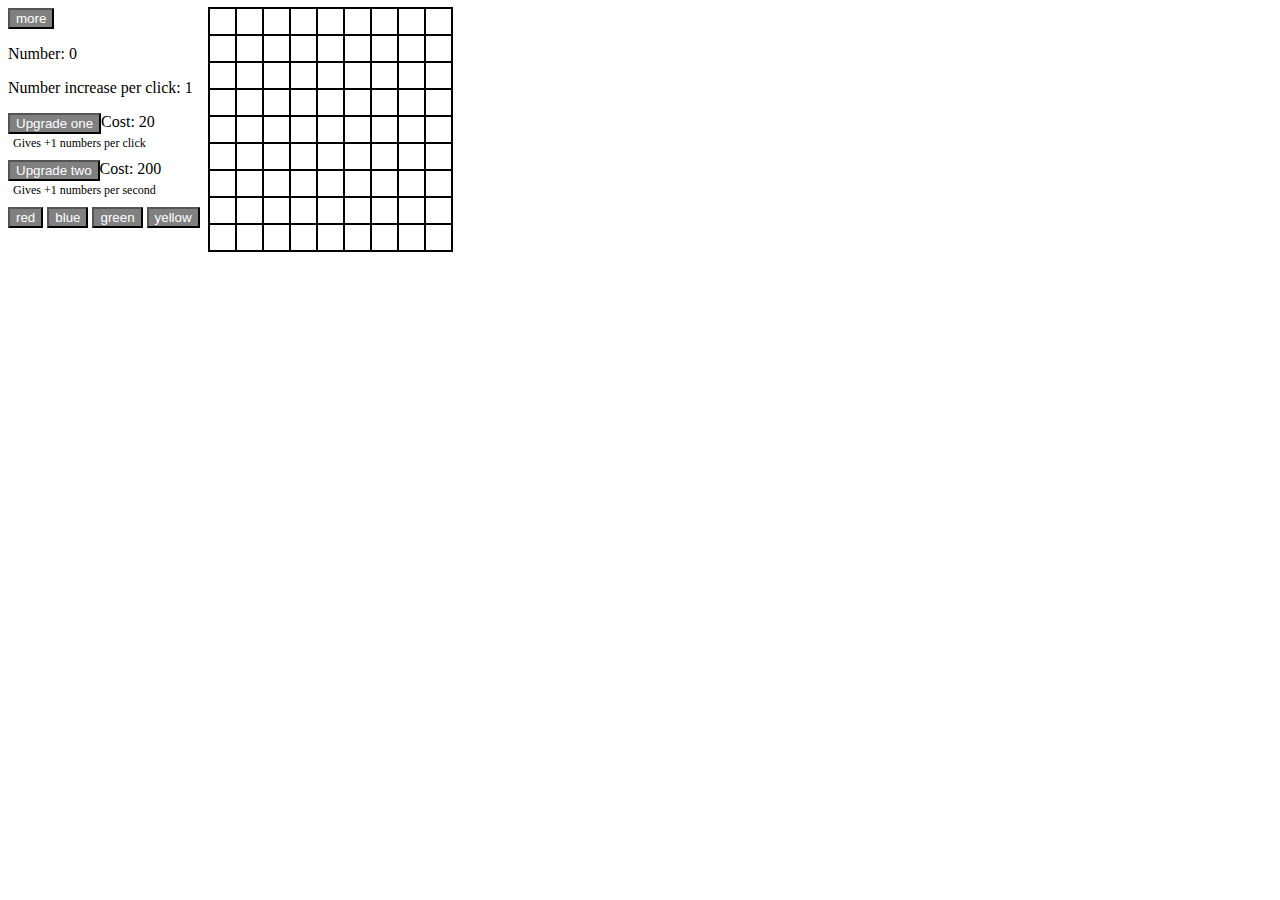
<file: index.html>
<!DOCTYPE html>
<html>

  <head>
    <title>Javascript test</title>
    <link href="main.css" type="text/css" rel="stylesheet">
  </head>

  <body bgcolor="white">
    <script>
      var number = 0; // base number you have
      var numberIncreasePerClick = 1; //base increase per click
      var upgradeOneCost = 20; //base upgrade one cost
      var upgradeTwoCost = 200; //base upgrade two cost
      var numberPerSecond = 0;
      var redCost;
      var blueCost;
      var greenCost;
      var yellowCost;
      var color = "";

    </script>

    <button class="buttons" id="morebutton" type="button" onclick="clickFunction()">more</button>
    <p id="num">Number: 0</p>
    <p id="click">Number increase per click: 1</p>

    <button class="buttons" style="float: left;" id="upgradeOne" type="button" onclick="upgradeOneFunction()">Upgrade one</button>
    <div id="upgradeOneCostText"> Cost: 20</div>
    <p class="upgradeInfo"> Gives +1 numbers per click
      <p>

        <button class="buttons" style="float: left;" id="upgradeTwo" type="button" onclick="upgradeTwoFunction()">Upgrade two</button>
        <div id="upgradeTwoCostText"> Cost: 200</div>
        <p class="upgradeInfo"> Gives +1 numbers per second
          <p>
            <div id="borderdiv">
              <div class="grid" id="1 1" onclick="colorFunction(event)"></div>
              <div class="grid" id="1 2" onclick="colorFunction(event)"></div>
              <div class="grid" id="1 3" onclick="colorFunction(event)"></div>
              <div class="grid" id="1 4" onclick="colorFunction(event)"></div>
              <div class="grid" id="1 5" onclick="colorFunction(event)"></div>
              <div class="grid" id="1 6" onclick="colorFunction(event)"></div>
              <div class="grid" id="1 7" onclick="colorFunction(event)"></div>
              <div class="grid" id="1 8" onclick="colorFunction(event)"></div>
              <div class="grid" id="1 9" onclick="colorFunction(event)"></div>
              <div class="grid" id="2 1" onclick="colorFunction(event)"></div>
              <div class="grid" id="2 2" onclick="colorFunction(event)"></div>
              <div class="grid" id="2 3" onclick="colorFunction(event)"></div>
              <div class="grid" id="2 4" onclick="colorFunction(event)"></div>
              <div class="grid" id="2 5" onclick="colorFunction(event)"></div>
              <div class="grid" id="2 6" onclick="colorFunction(event)"></div>
              <div class="grid" id="2 7" onclick="colorFunction(event)"></div>
              <div class="grid" id="2 8" onclick="colorFunction(event)"></div>
              <div class="grid" id="2 9" onclick="colorFunction(event)"></div>
              <div class="grid" id="3 1" onclick="colorFunction(event)"></div>
              <div class="grid" id="3 2" onclick="colorFunction(event)"></div>
              <div class="grid" id="3 3" onclick="colorFunction(event)"></div>
              <div class="grid" id="3 4" onclick="colorFunction(event)"></div>
              <div class="grid" id="3 5" onclick="colorFunction(event)"></div>
              <div class="grid" id="3 6" onclick="colorFunction(event)"></div>
              <div class="grid" id="3 7" onclick="colorFunction(event)"></div>
              <div class="grid" id="3 8" onclick="colorFunction(event)"></div>
              <div class="grid" id="3 9" onclick="colorFunction(event)"></div>
              <div class="grid" id="4 1" onclick="colorFunction(event)"></div>
              <div class="grid" id="4 2" onclick="colorFunction(event)"></div>
              <div class="grid" id="4 3" onclick="colorFunction(event)"></div>
              <div class="grid" id="4 4" onclick="colorFunction(event)"></div>
              <div class="grid" id="4 5" onclick="colorFunction(event)"></div>
              <div class="grid" id="4 6" onclick="colorFunction(event)"></div>
              <div class="grid" id="4 7" onclick="colorFunction(event)"></div>
              <div class="grid" id="4 8" onclick="colorFunction(event)"></div>
              <div class="grid" id="4 9" onclick="colorFunction(event)"></div>
              <div class="grid" id="5 1" onclick="colorFunction(event)"></div>
              <div class="grid" id="5 2" onclick="colorFunction(event)"></div>
              <div class="grid" id="5 3" onclick="colorFunction(event)"></div>
              <div class="grid" id="5 4" onclick="colorFunction(event)"></div>
              <div class="grid" id="5 5" onclick="colorFunction(event)"></div>
              <div class="grid" id="5 6" onclick="colorFunction(event)"></div>
              <div class="grid" id="5 7" onclick="colorFunction(event)"></div>
              <div class="grid" id="5 8" onclick="colorFunction(event)"></div>
              <div class="grid" id="5 9" onclick="colorFunction(event)"></div>
              <div class="grid" id="6 1" onclick="colorFunction(event)"></div>
              <div class="grid" id="6 2" onclick="colorFunction(event)"></div>
              <div class="grid" id="6 3" onclick="colorFunction(event)"></div>
              <div class="grid" id="6 4" onclick="colorFunction(event)"></div>
              <div class="grid" id="6 5" onclick="colorFunction(event)"></div>
              <div class="grid" id="6 6" onclick="colorFunction(event)"></div>
              <div class="grid" id="6 7" onclick="colorFunction(event)"></div>
              <div class="grid" id="6 8" onclick="colorFunction(event)"></div>
              <div class="grid" id="6 9" onclick="colorFunction(event)"></div>
              <div class="grid" id="7 1" onclick="colorFunction(event)"></div>
              <div class="grid" id="7 2" onclick="colorFunction(event)"></div>
              <div class="grid" id="7 3" onclick="colorFunction(event)"></div>
              <div class="grid" id="7 4" onclick="colorFunction(event)"></div>
              <div class="grid" id="7 5" onclick="colorFunction(event)"></div>
              <div class="grid" id="7 6" onclick="colorFunction(event)"></div>
              <div class="grid" id="7 7" onclick="colorFunction(event)"></div>
              <div class="grid" id="7 8" onclick="colorFunction(event)"></div>
              <div class="grid" id="7 9" onclick="colorFunction(event)"></div>
              <div class="grid" id="8 1" onclick="colorFunction(event)"></div>
              <div class="grid" id="8 2" onclick="colorFunction(event)"></div>
              <div class="grid" id="8 3" onclick="colorFunction(event)"></div>
              <div class="grid" id="8 4" onclick="colorFunction(event)"></div>
              <div class="grid" id="8 5" onclick="colorFunction(event)"></div>
              <div class="grid" id="8 6" onclick="colorFunction(event)"></div>
              <div class="grid" id="8 7" onclick="colorFunction(event)"></div>
              <div class="grid" id="8 8" onclick="colorFunction(event)"></div>
              <div class="grid" id="8 9" onclick="colorFunction(event)"></div>
              <div class="grid" id="9 1" onclick="colorFunction(event)"></div>
              <div class="grid" id="9 2" onclick="colorFunction(event)"></div>
              <div class="grid" id="9 3" onclick="colorFunction(event)"></div>
              <div class="grid" id="9 4" onclick="colorFunction(event)"></div>
              <div class="grid" id="9 5" onclick="colorFunction(event)"></div>
              <div class="grid" id="9 6" onclick="colorFunction(event)"></div>
              <div class="grid" id="9 7" onclick="colorFunction(event)"></div>
              <div class="grid" id="9 8" onclick="colorFunction(event)"></div>
              <div class="grid" id="9 9" onclick="colorFunction(event)"></div>
            </div>

            <button class="buttons" id="upgradeOne" type="button" onclick="redFunction()">red</button>
            <button class="buttons" id="upgradeOne" type="button" onclick="blueFunction()">blue</button>
            <button class="buttons" id="upgradeOne" type="button" onclick="greenFunction()">green</button>
            <button class="buttons" id="upgradeOne" type="button" onclick="yellowFunction()">yellow</button>




            <script>
              function clickFunction() { //function for when you click "more" button
                number += numberIncreasePerClick; //adds the amount you gain every click to your number
                document.getElementById("num").innerHTML = "Number: " + number; //updates the num text to your current number
              }

              function upgradeOneFunction() {
                if (number >= upgradeOneCost) {
                  number -= upgradeOneCost;
                  numberIncreasePerClick++;
                  document.getElementById("num").innerHTML = "Number: " + number;
                  document.getElementById("click").innerHTML = "Number increase per click: " + numberIncreasePerClick;
                  upgradeOneCost = Math.round(upgradeOneCost *= 1.5);
                  document.getElementById("upgradeOneCostText").innerHTML = "Cost: " + upgradeOneCost;
                } else {}
              }

              function upgradeTwoFunction() {
                if (number >= upgradeTwoCost) {
                  number -= upgradeTwoCost;
                  numberPerSecond++;
                  document.getElementById("num").innerHTML = "Number: " + number;
                  upgradeTwoCost = Math.round(upgradeTwoCost *= 1.5);
                  document.getElementById("upgradeTwoCostText").innerHTML = "Cost: " + upgradeTwoCost;
                } else {}
              }
              window.setInterval(function() {
                number += numberPerSecond;
                document.getElementById("num").innerHTML = "Number: " + number;
              }, 1000);

            </script>
            <script>
              //color stuff
              function colorFunction(e) {
                var target = e.srcElement || e.target;


                if (color.includes("blue")) {
                  var res = target.id.split(" ", 2);
                  var row = res[1];
                  var col = res[0];

                  row++;
                  if (row < 10) {//right
                    var idRight1 = (col.toString().concat(" ")).concat((row).toString());
                    row--;
                  } else {
                    idRight1 = "morebutton";
                    row--;
                  } 
                  
                  row--;
                  if (row > 0) {//left
                    var idLeft1 = (col.toString().concat(" ")).concat((row).toString()); 
                    row++;
                  } else {
                    idLeft1 = "morebutton";
                    row++;
                  }
                  
                   col++;
                  if (col < 10) {//down
                    var idDown1 = (col.toString().concat(" ")).concat((row).toString());
                    col--;
                  } else {
                    idDown1 = "morebutton";
                    col--;
                  } 
                  
                  col--;
                  if (col > 0) {//up
                    var idUp1 = (col.toString().concat(" ")).concat((row).toString()); 
                    col++;
                  } else {
                    idUp1 = "morebutton";
                    col++;
                  }

                  if (document.getElementById(idRight1).classList.contains('red'))
                  {
                    if (document.getElementById(idDown1).classList.contains('blue')) 
                    {
                      col+= 2;
                      if (col < 10) 
                      {
                        var idDown2 = (col.toString().concat(" ")).concat((row).toString());
                        col-= 2;
                      }
                      else 
                      {
                        idDown2 = "morebutton";
                        col-= 2;
                      }
                      col++;
                      row++;
                      if (col < 10&&row < 10) 
                      {                       
                        var idDown1Right1 = (col.toString().concat(" ")).concat((row).toString());
                        col--;
                        row--;
                      }
                      else 
                      {
                        idDown2 = "morebutton";
                        col--;
                        row--;
                      }
                       col++;
                       row--;
                      if (col < 10&&row > 0) 
                      {                       
                        var idDown1Left1 = (col.toString().concat(" ")).concat((row).toString());
                        col--;
                        row++;
                      }
                      else 
                      {
                        idDown2 = "morebutton";
                        col --;
                        row++;
                      }
                      
                      if (document.getElementById(idDown2).classList.contains('red')||document.getElementById(idDown1Right1).classList.contains('red')||document.getElementById(idDown1Left1).classList.contains('red')) 
                      {
                        document.getElementById(target.id).classList.remove('red');
                        document.getElementById(target.id).classList.remove('blue');
                        document.getElementById(target.id).classList.remove('green');
                        document.getElementById(target.id).classList.remove('yellow');
                        document.getElementById(target.id).classList.add(color);
                      }
                     }
                    else if (document.getElementById(idUp1).classList.contains('blue')) 
                    {
                      col -= 2;
                      if (col > 0) {
                        var idUp2 = (col.toString().concat(" ")).concat((row).toString());
                        col += 2;
                      } else {
                        idUp2 = "morebutton";
                        col += 2;
                      }
                      if (document.getElementById(idUp2).classList.contains('red')) {
                        document.getElementById(target.id).classList.remove('red');
                        document.getElementById(target.id).classList.remove('blue');
                        document.getElementById(target.id).classList.remove('green');
                        document.getElementById(target.id).classList.remove('yellow');
                        document.getElementById(target.id).classList.add(color);
                      }
                    }
                    else if (document.getElementById(idLeft1).classList.contains('blue')) 
                    {
                      row -= 2;
                      if (row < 10) {
                        var idLeft2 = (col.toString().concat(" ")).concat((row).toString());
                        row += 2;
                      } else {
                        idLeft2 = "morebutton";
                        row += 2;
                      }
                      if (document.getElementById(idLeft2).classList.contains('red')) {
                        document.getElementById(target.id).classList.remove('red');
                        document.getElementById(target.id).classList.remove('blue');
                        document.getElementById(target.id).classList.remove('green');
                        document.getElementById(target.id).classList.remove('yellow');
                        document.getElementById(target.id).classList.add(color);
                      }
                    }                     
                    else 
                    {
                      document.getElementById(target.id).classList.remove('red');
                      document.getElementById(target.id).classList.remove('blue');
                      document.getElementById(target.id).classList.remove('green');
                      document.getElementById(target.id).classList.remove('yellow');
                      document.getElementById(target.id).classList.add(color);
                    }
                  }
                  else if (document.getElementById(idLeft1).classList.contains('red'))
                  {
                    if (document.getElementById(idDown1).classList.contains('blue')) 
                    {
                      col += 2;
                      if (col < 10) 
                      {
                        var idDown2 = (col.toString().concat(" ")).concat((row).toString());
                        col -= 2;
                      }else {
                        idDown2 = "morebutton";
                        col -= 2;
                      }
                      if (document.getElementById(idDown2).classList.contains('red')) 
                      {
                        document.getElementById(target.id).classList.remove('red');
                        document.getElementById(target.id).classList.remove('blue');
                        document.getElementById(target.id).classList.remove('green');
                        document.getElementById(target.id).classList.remove('yellow');
                        document.getElementById(target.id).classList.add(color);
                      }
                     }
                    else if (document.getElementById(idRight1).classList.contains('blue')) 
                    {
                      row += 2;
                      if (row < 10) 
                      {
                        var idRight2 = (col.toString().concat(" ")).concat((row).toString());
                        row -= 2;
                      } else {
                        idRight2 = "morebutton";
                        row -= 2;
                      }
                      if (document.getElementById(idRight2).classList.contains('red')) 
                      {
                        document.getElementById(target.id).classList.remove('red');
                        document.getElementById(target.id).classList.remove('blue');
                        document.getElementById(target.id).classList.remove('green');
                        document.getElementById(target.id).classList.remove('yellow');
                        document.getElementById(target.id).classList.add(color);
                      }
                    } 
                    else if (document.getElementById(idUp1).classList.contains('blue')) 
                    {
                      col -= 2;
                      if (col > 0) {
                        var idUp2 = (col.toString().concat(" ")).concat((row).toString());
                        col += 2;
                      } else {
                        idUp2 = "morebutton";
                        col += 2;
                      }
                      if (document.getElementById(idUp2).classList.contains('red')) 
                      {
                        document.getElementById(target.id).classList.remove('red');
                        document.getElementById(target.id).classList.remove('blue');
                        document.getElementById(target.id).classList.remove('green');
                        document.getElementById(target.id).classList.remove('yellow');
                        document.getElementById(target.id).classList.add(color);
                      }
                    }   
                    else 
                    {
                      document.getElementById(target.id).classList.remove('red');
                      document.getElementById(target.id).classList.remove('blue');
                      document.getElementById(target.id).classList.remove('green');
                      document.getElementById(target.id).classList.remove('yellow');
                      document.getElementById(target.id).classList.add(color);
                    }
                  }
                  else if (document.getElementById(idUp1).classList.contains('red'))
                  {
                    if (document.getElementById(idDown1).classList.contains('blue')) 
                    {
                      col += 2;
                      if (col < 10) 
                      {
                        var idDown2 = (col.toString().concat(" ")).concat((row).toString());
                        col -= 2;
                      }
                      else 
                      {
                        idDown2 = "morebutton";
                        col -= 2;
                      }
                      if (document.getElementById(idDown2).classList.contains('red')) 
                      {
                        document.getElementById(target.id).classList.remove('red');
                        document.getElementById(target.id).classList.remove('blue');
                        document.getElementById(target.id).classList.remove('green');
                        document.getElementById(target.id).classList.remove('yellow');
                        document.getElementById(target.id).classList.add(color);
                      }
                     }
                    else if (document.getElementById(idRight1).classList.contains('blue')) 
                    {
                      row += 2;
                      if (row < 10) {
                        var idRight2 = (col.toString().concat(" ")).concat((row).toString());
                        row -= 2;
                      } else {
                        idRight2 = "morebutton";
                        row -= 2;
                      }
                      if (document.getElementById(idRight2).classList.contains('red')) 
                      {
                        document.getElementById(target.id).classList.remove('red');
                        document.getElementById(target.id).classList.remove('blue');
                        document.getElementById(target.id).classList.remove('green');
                        document.getElementById(target.id).classList.remove('yellow');
                        document.getElementById(target.id).classList.add(color);
                      }
                    } 
                    else if (document.getElementById(idLeft1).classList.contains('blue')) 
                    {
                      row -= 2;
                      if (row < 10) {
                        var idLeft2 = (col.toString().concat(" ")).concat((row).toString());
                        row += 2;
                      } else {
                        idLeft2 = "morebutton";
                        row += 2;
                      }
                      if (document.getElementById(idLeft2).classList.contains('red')) {
                        document.getElementById(target.id).classList.remove('red');
                        document.getElementById(target.id).classList.remove('blue');
                        document.getElementById(target.id).classList.remove('green');
                        document.getElementById(target.id).classList.remove('yellow');
                        document.getElementById(target.id).classList.add(color);
                      }
                    }   
                    else 
                    {
                      document.getElementById(target.id).classList.remove('red');
                      document.getElementById(target.id).classList.remove('blue');
                      document.getElementById(target.id).classList.remove('green');
                      document.getElementById(target.id).classList.remove('yellow');
                      document.getElementById(target.id).classList.add(color);
                    }
                  }
                  else if (document.getElementById(idDown1).classList.contains('red'))
                  {
                    if (document.getElementById(idUp1).classList.contains('blue')) 
                    {
                      col -= 2;
                      if (col > 0) {
                        var idUp2 = (col.toString().concat(" ")).concat((row).toString());
                        col += 2;
                      } else {
                        idUp2 = "morebutton";
                        col += 2;
                      }
                      if (document.getElementById(idUp2).classList.contains('red')) {
                        document.getElementById(target.id).classList.remove('red');
                        document.getElementById(target.id).classList.remove('blue');
                        document.getElementById(target.id).classList.remove('green');
                        document.getElementById(target.id).classList.remove('yellow');
                        document.getElementById(target.id).classList.add(color);
                      }
                    }                                 
                    else if (document.getElementById(idRight1).classList.contains('blue')) 
                    {
                      row += 2;
                      if (row < 10) {
                        var idRight2 = (col.toString().concat(" ")).concat((row).toString());
                        row -= 2;
                      } else {
                        idRight2 = "morebutton";
                        row -= 2;
                      }
                      if (document.getElementById(idRight2).classList.contains('red')) 
                      {
                        document.getElementById(target.id).classList.remove('red');
                        document.getElementById(target.id).classList.remove('blue');
                        document.getElementById(target.id).classList.remove('green');
                        document.getElementById(target.id).classList.remove('yellow');
                        document.getElementById(target.id).classList.add(color);
                      }
                    } 
                    else if (document.getElementById(idLeft1).classList.contains('blue')) 
                    {
                      row -= 2;
                      if (row < 10) {
                        var idLeft2 = (col.toString().concat(" ")).concat((row).toString());
                        row += 2;
                      } else {
                        idLeft2 = "morebutton";
                        row += 2;
                      }
                      if (document.getElementById(idLeft2).classList.contains('red')) {
                        document.getElementById(target.id).classList.remove('red');
                        document.getElementById(target.id).classList.remove('blue');
                        document.getElementById(target.id).classList.remove('green');
                        document.getElementById(target.id).classList.remove('yellow');
                        document.getElementById(target.id).classList.add(color);
                      }
                  }                                   
                    else 
                    {
                  document.getElementById(target.id).classList.remove('red');
                  document.getElementById(target.id).classList.remove('blue');
                  document.getElementById(target.id).classList.remove('green');
                  document.getElementById(target.id).classList.remove('yellow');
                  document.getElementById(target.id).classList.add(color);
                }
                  }
                  else 
                  {
                    return;
                  }
                  
               }
                else 
                {
               document.getElementById(target.id).classList.remove('red');
               document.getElementById(target.id).classList.remove('blue');
               document.getElementById(target.id).classList.remove('green');
               document.getElementById(target.id).classList.remove('yellow');
               document.getElementById(target.id).classList.add(color);
               }
              }

              function redFunction() {
                color = "red";
              }

              function blueFunction() {
                color = "blue";
              }

              function greenFunction() {
                color = "green";
              }

              function yellowFunction() {
                color = "yellow";
              }

            </script>


  </body>

</html>
</file>
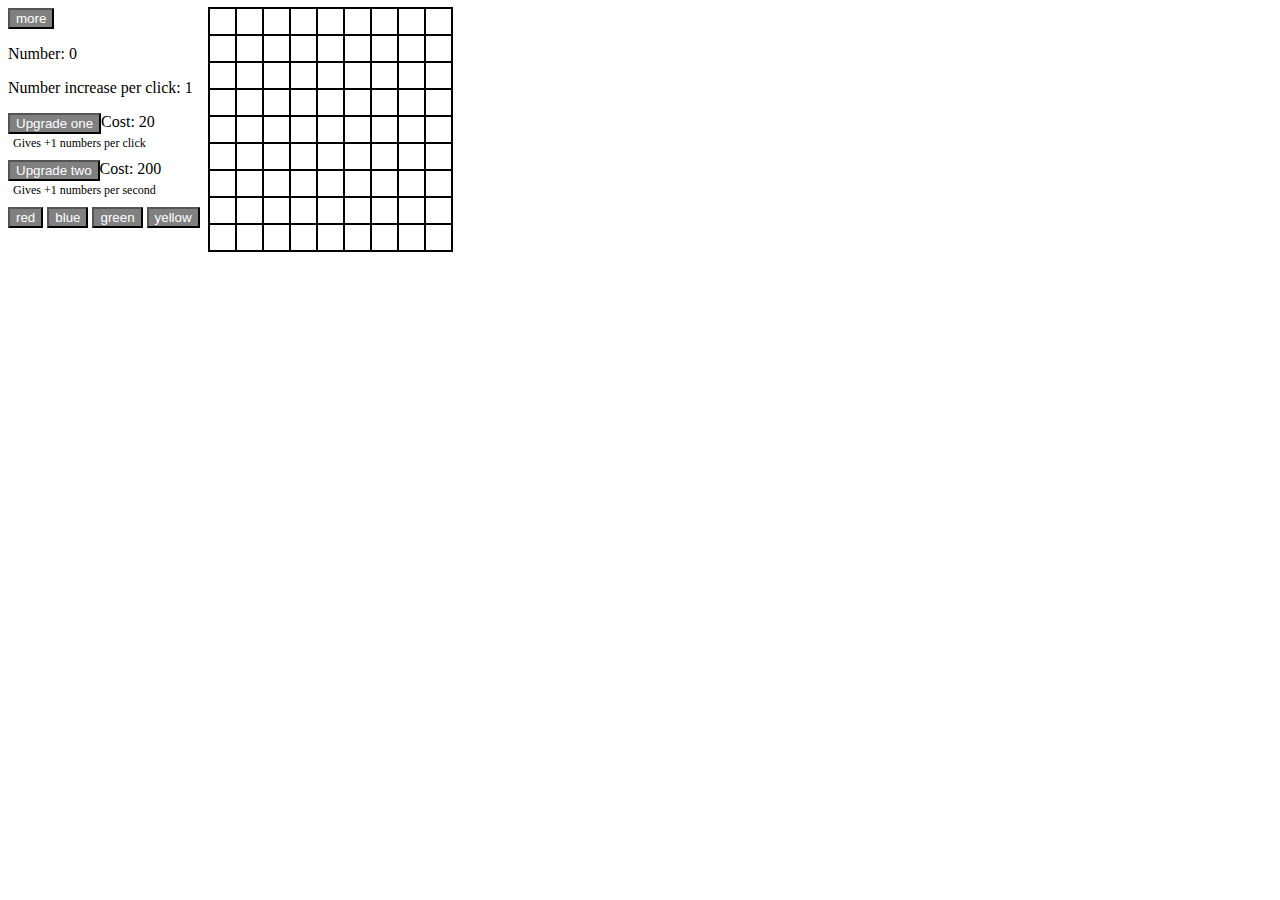
<file: ItWorksNow.html>
<!DOCTYPE html>
<html>

  <head>
    <title>Javascript test</title>
    <link href="main.css" type="text/css" rel="stylesheet">
  </head>

  <body>
    <script>
      var number = 0; // base number you have
      var numberIncreasePerClick = 1; //base increase per click
      var upgradeOneCost = 20; //base upgrade one cost
      var upgradeTwoCost = 200; //base upgrade two cost
      var numberPerSecond = 0;
      var redCost;
      var blueCost;
      var greenCost;
      var yellowCost;
      var color = "";

    </script>

    <button class="buttons" id="morebutton" type="button" onclick="clickFunction()">more</button>
    <p id="num">Number: 0</p>
    <p id="click">Number increase per click: 1</p>

    <button class="buttons" style="float: left;" id="upgradeOne" type="button" onclick="upgradeOneFunction()">Upgrade one</button>
    <div id="upgradeOneCostText"> Cost: 20</div>
    <p class="upgradeInfo"> Gives +1 numbers per click
      <p>

        <button class="buttons" style="float: left;" id="upgradeTwo" type="button" onclick="upgradeTwoFunction()">Upgrade two</button>
        <div id="upgradeTwoCostText"> Cost: 200</div>
        <p class="upgradeInfo"> Gives +1 numbers per second
          <p>
            <div id="borderdiv">
              <div class="grid" id="1 1" onclick="colorFunction(event)"></div>
              <div class="grid" id="1 2" onclick="colorFunction(event)"></div>
              <div class="grid" id="1 3" onclick="colorFunction(event)"></div>
              <div class="grid" id="1 4" onclick="colorFunction(event)"></div>
              <div class="grid" id="1 5" onclick="colorFunction(event)"></div>
              <div class="grid" id="1 6" onclick="colorFunction(event)"></div>
              <div class="grid" id="1 7" onclick="colorFunction(event)"></div>
              <div class="grid" id="1 8" onclick="colorFunction(event)"></div>
              <div class="grid" id="1 9" onclick="colorFunction(event)"></div>
              <div class="grid" id="2 1" onclick="colorFunction(event)"></div>
              <div class="grid" id="2 2" onclick="colorFunction(event)"></div>
              <div class="grid" id="2 3" onclick="colorFunction(event)"></div>
              <div class="grid" id="2 4" onclick="colorFunction(event)"></div>
              <div class="grid" id="2 5" onclick="colorFunction(event)"></div>
              <div class="grid" id="2 6" onclick="colorFunction(event)"></div>
              <div class="grid" id="2 7" onclick="colorFunction(event)"></div>
              <div class="grid" id="2 8" onclick="colorFunction(event)"></div>
              <div class="grid" id="2 9" onclick="colorFunction(event)"></div>
              <div class="grid" id="3 1" onclick="colorFunction(event)"></div>
              <div class="grid" id="3 2" onclick="colorFunction(event)"></div>
              <div class="grid" id="3 3" onclick="colorFunction(event)"></div>
              <div class="grid" id="3 4" onclick="colorFunction(event)"></div>
              <div class="grid" id="3 5" onclick="colorFunction(event)"></div>
              <div class="grid" id="3 6" onclick="colorFunction(event)"></div>
              <div class="grid" id="3 7" onclick="colorFunction(event)"></div>
              <div class="grid" id="3 8" onclick="colorFunction(event)"></div>
              <div class="grid" id="3 9" onclick="colorFunction(event)"></div>
              <div class="grid"></div>
              <div class="grid"></div>
              <div class="grid"></div>
              <div class="grid"></div>
              <div class="grid"></div>
              <div class="grid"></div>
              <div class="grid"></div>
              <div class="grid"></div>
              <div class="grid"></div>
              <div class="grid"></div>
              <div class="grid"></div>
              <div class="grid"></div>
              <div class="grid"></div>
              <div class="grid"></div>
              <div class="grid"></div>
              <div class="grid"></div>
              <div class="grid"></div>
              <div class="grid"></div>
              <div class="grid"></div>
              <div class="grid"></div>
              <div class="grid"></div>
              <div class="grid"></div>
              <div class="grid"></div>
              <div class="grid"></div>
              <div class="grid"></div>
              <div class="grid"></div>
              <div class="grid"></div>
              <div class="grid"></div>
              <div class="grid"></div>
              <div class="grid"></div>
              <div class="grid"></div>
              <div class="grid"></div>
              <div class="grid"></div>
              <div class="grid"></div>
              <div class="grid"></div>
              <div class="grid"></div>
              <div class="grid"></div>
              <div class="grid"></div>
              <div class="grid"></div>
              <div class="grid"></div>
              <div class="grid"></div>
              <div class="grid"></div>
              <div class="grid"></div>
              <div class="grid"></div>
              <div class="grid"></div>
              <div class="grid"></div>
              <div class="grid"></div>
              <div class="grid"></div>
              <div class="grid"></div>
              <div class="grid"></div>
              <div class="grid"></div>
              <div class="grid"></div>
              <div class="grid"></div>
              <div class="grid"></div>
            </div>

            <button class="buttons" id="upgradeOne" type="button" onclick="redFunction()">red</button>
            <button class="buttons" id="upgradeOne" type="button" onclick="blueFunction()">blue</button>
            <button class="buttons" id="upgradeOne" type="button" onclick="greenFunction()">green</button>
            <button class="buttons" id="upgradeOne" type="button" onclick="yellowFunction()">yellow</button>




            <script>
              function clickFunction() { //function for when you click "more" button
                number += numberIncreasePerClick; //adds the amount you gain every click to your number
                document.getElementById("num").innerHTML = "Number: " + number; //updates the num text to your current number
              }

              function upgradeOneFunction() {
                if (number >= upgradeOneCost) {
                  number -= upgradeOneCost;
                  numberIncreasePerClick++;
                  document.getElementById("num").innerHTML = "Number: " + number;
                  document.getElementById("click").innerHTML = "Number increase per click: " + numberIncreasePerClick;
                  upgradeOneCost = Math.round(upgradeOneCost *= 1.5);
                  document.getElementById("upgradeOneCostText").innerHTML = "Cost: " + upgradeOneCost;
                } else {}
              }

              function upgradeTwoFunction() {
                if (number >= upgradeTwoCost) {
                  number -= upgradeTwoCost;
                  numberPerSecond++;
                  document.getElementById("num").innerHTML = "Number: " + number;
                  upgradeTwoCost = Math.round(upgradeTwoCost *= 1.5);
                  document.getElementById("upgradeTwoCostText").innerHTML = "Cost: " + upgradeTwoCost;
                } else {}
              }
              window.setInterval(function() {
                number += numberPerSecond;
                document.getElementById("num").innerHTML = "Number: " + number;
              }, 1000);

            </script>
            <script>
              //color stuff
              function colorFunction(e) {
                var target = e.srcElement || e.target;


                if (color.includes("blue")) {
                  var res = target.id.split(" ", 2);
                  var f = res[1];
                  var g = res[0];

                  f++;
                  if (f < 10) {
                    var id1 = (g.toString().concat(" ")).concat((f).toString());
                    f--;
                  } else {
                    id1 = "morebutton";
                    f--;
                  } //right
                  f--;

                  if (f > 0) {
                    var idn1 = (g.toString().concat(" ")).concat((f).toString()); //left
                    f++;
                  } else {
                    idn1 = "morebutton";
                    f++;
                  }

                  if (document.getElementById(id1).classList.contains('red') || document.getElementById(idn1).classList.contains('red')) {
                    if (document.getElementById(id1).classList.contains('blue')) {
                      f += 2;
                      if (f < 10) {
                        var id2 = (g.toString().concat(" ")).concat((f).toString());
                        f -= 2;
                      } else {
                        id2 = "morebutton";
                        f -= 2;
                      }
                      if (document.getElementById(id2).classList.contains('red')) {
                        document.getElementById(target.id).classList.remove('red');
                        document.getElementById(target.id).classList.remove('blue');
                        document.getElementById(target.id).classList.remove('green');
                        document.getElementById(target.id).classList.remove('yellow');
                        document.getElementById(target.id).classList.add(color);
                      }

                    } else if (document.getElementById(idn1).classList.contains('blue')) {
                      f -= 2;
                      if (f < 10) {
                        var idn2 = (g.toString().concat(" ")).concat((f).toString());
                        f += 2;
                      } else {
                        idn2 = "morebutton";
                        f += 2;
                      }
                      if (document.getElementById(idn2).classList.contains('red')) {
                        document.getElementById(target.id).classList.remove('red');
                        document.getElementById(target.id).classList.remove('blue');
                        document.getElementById(target.id).classList.remove('green');
                        document.getElementById(target.id).classList.remove('yellow');
                        document.getElementById(target.id).classList.add(color);
                      }
                    } else {
                      document.getElementById(target.id).classList.remove('red');
                      document.getElementById(target.id).classList.remove('blue');
                      document.getElementById(target.id).classList.remove('green');
                      document.getElementById(target.id).classList.remove('yellow');
                      document.getElementById(target.id).classList.add(color);
                    }
                  } else {
                    return;
                  }

                } else {
                  
                  document.getElementById(target.id).classList.remove('red');
                  document.getElementById(target.id).classList.remove('blue');
                  document.getElementById(target.id).classList.remove('green');
                  document.getElementById(target.id).classList.remove('yellow');
                  document.getElementById(target.id).classList.add(color);
                }

              }

              function redFunction() {
                color = "red";
              }

              function blueFunction() {
                color = "blue";
              }

              function greenFunction() {
                color = "green";
              }

              function yellowFunction() {
                color = "yellow";
              }

            </script>


  </body>

</html>
</file>
<file: main.css>
.buttons {
  background-color: grey;
  color: white;
}

.upgradeInfo {
  text-indent: 5px;
  line-height: 0.1;
  font-size: 12px;
}

#borderdiv {
  width: 243px;
  height: 243px;
  position: absolute;
  border-width: 1px;
  border-style: solid;
  border-color: black;
  margin-left: 200px;
  margin-top: -200px;
  display: grid;
  grid-template-columns: auto auto auto auto auto auto auto auto auto;
}

.grid {
  width: 25px;
  height: 25px;
  float: left;
  border-width: 1px;
  border-style: solid;
  border-color: black;
}

.red {
  background-color: red;
}

.green {
  background-color: green;
}

.blue {
  background-color: blue;
}

.yellow {
  background-color: yellow;
}
</file>
